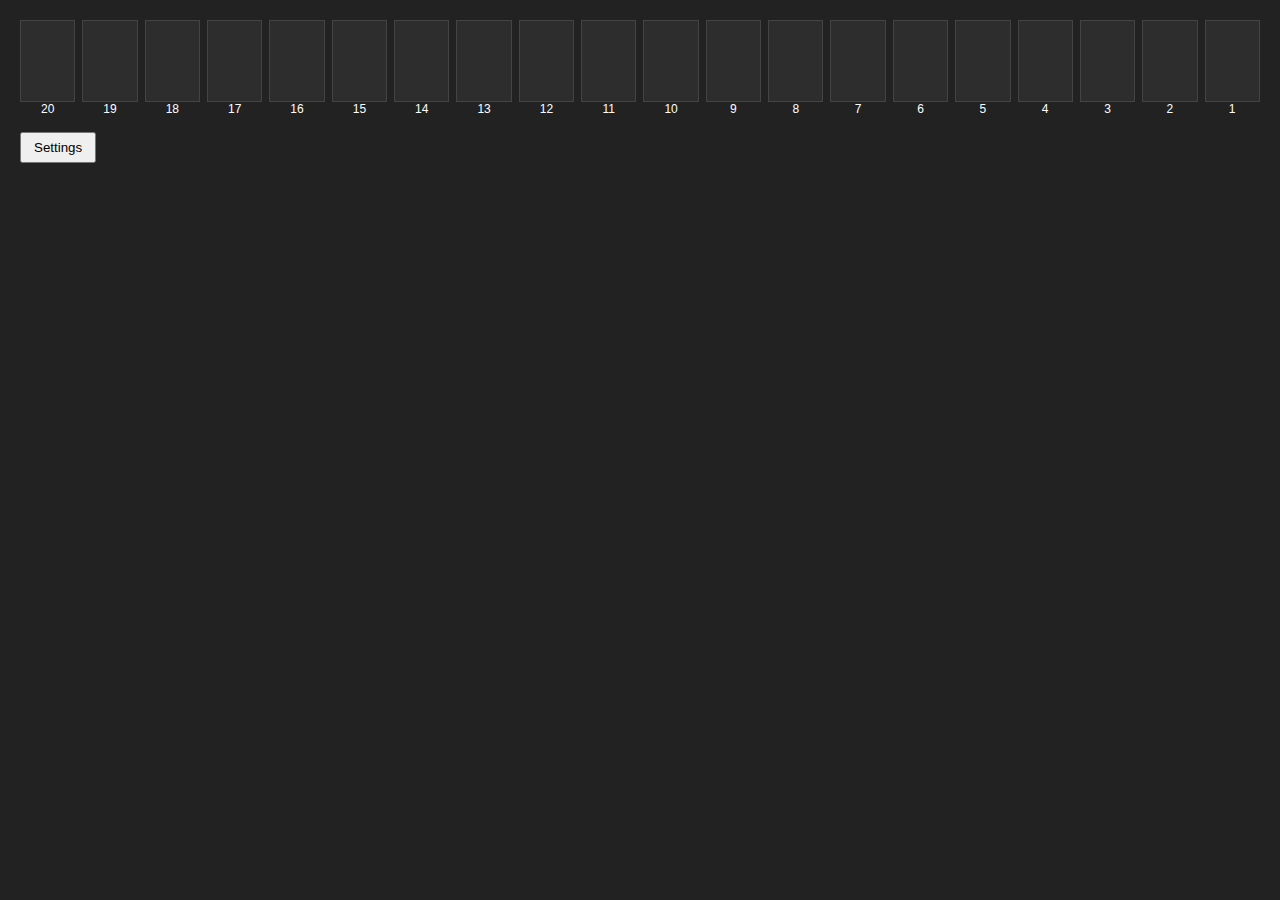
<file: CD_PitRoad.html>
<!DOCTYPE html>
<html lang="en">
<head>
  <meta charset="UTF-8">
  <title>Pit Road Widget</title>
  <style>
    :root { --bg: #111; --text: #fff; --accent: red; }
    body { margin:0; font-family:Arial,sans-serif; background:#222; color:var(--text); }
    #pit-road-widget { padding:20px; }
    .pit-box-container { display:flex; gap:2.5px; }
    .pit-box { flex:1; min-width:30px; aspect-ratio:2/3; background:#2d2d2d; border:1px solid #444; position:relative; }
    .pit-box .number { position:absolute; bottom:-15px; width:100%; text-align:center; font-size:12px; color:var(--text); }
    .pit-box.eliminated { background:repeating-linear-gradient(45deg, red 0, red 10px, white 10px, white 20px); }
    .pit-box.mobility { background:red; }
    .pit-box.vacant { background:black; }
    .timing-line { width:2px; background:red; height:50%; position:relative; top:25%; }
    #settings-panel { position:fixed; top:10%; left:50%; transform:translateX(-50%); background:#333; padding:20px; border:1px solid #444; display:none; z-index:100; }
    #settings-panel label { display:block; margin-bottom:10px; }
    #settings-panel input { margin-left:8px; }
    #settings-panel .field-group { margin-bottom:15px; }
    #settings-panel button { margin-right:10px; padding:6px 12px; }
    #settings-btn { margin:10px 20px; padding:6px 12px; }
  </style>
</head>
<body>
  <div id="pit-road-widget">
    <div class="pit-box-container"></div>
  </div>
  <button id="settings-btn">Settings</button>
  <div id="settings-panel">
    <h3>Pit Road Settings</h3>
    <div class="field-group">
      <label>Box Count: <input type="number" id="box-count" min="1" max="100" /></label>
      <label>Reverse Order: <input type="checkbox" id="reverse-order" /></label>
    </div>
    <div class="field-group" id="box-labels"></div>
    <div class="field-group" id="timing-lines-settings"></div>
    <button id="apply-settings">Apply</button>
    <button id="close-settings">Close</button>
  </div>
  <script>
    (function(){
      const boxContainer = document.querySelector('.pit-box-container');
      const settingsBtn = document.getElementById('settings-btn');
      const panel = document.getElementById('settings-panel');
      const closeBtn = document.getElementById('close-settings');
      const applyBtn = document.getElementById('apply-settings');
      const boxCountInput = document.getElementById('box-count');
      const reverseInput = document.getElementById('reverse-order');
      const labelsDiv = document.getElementById('box-labels');
      const timingDiv = document.getElementById('timing-lines-settings');

      let config = { count: 20, reverse: true, labels: {}, timing: [] };

      function render() {
        boxContainer.innerHTML = '';
        let nums = Array.from({ length: config.count }, (_, i) => (i+1).toString());
        if (config.reverse) nums = nums.reverse();
        nums.forEach((num, idx) => {
          const box = document.createElement('div');
          box.className = 'pit-box';
          if (config.timing.includes(num)) {
            // nothing special
          }
          const label = document.createElement('div');
          label.className = 'number';
          label.textContent = config.labels[num] || num;
          box.append(label);
          boxContainer.append(box);
          if (idx < nums.length - 1) {
            const line = document.createElement('div');
            line.className = 'timing-line';
            boxContainer.append(line);
          }
        });
      }

      function openSettings() {
        boxCountInput.value = config.count;
        reverseInput.checked = config.reverse;

        labelsDiv.innerHTML = '<strong>Edit Labels:</strong>';
        let nums = Array.from({ length: config.count }, (_, i) => (i+1).toString());
        if (config.reverse) nums = nums.reverse();
        nums.forEach(num => {
          const input = document.createElement('input');
          input.type = 'text';
          input.value = config.labels[num] || num;
          input.dataset.num = num;
          input.oninput = () => config.labels[num] = input.value;
          const lbl = document.createElement('label');
          lbl.textContent = num + ': ';
          lbl.append(input);
          labelsDiv.append(lbl);
        });

        timingDiv.innerHTML = '<strong>Timing Lines:</strong>';
        nums.slice(0, -1).forEach((num, i) => {
          const next = nums[i+1];
          const chk = document.createElement('input');
          chk.type = 'checkbox';
          chk.dataset.pos = next;
          chk.checked = config.timing.includes(next);
          chk.onchange = () => {
            const pos = chk.dataset.pos;
            const idx = config.timing.indexOf(pos);
            if (chk.checked && idx < 0) config.timing.push(pos);
            if (!chk.checked && idx >= 0) config.timing.splice(idx, 1);
          };
          const lbl = document.createElement('label');
          lbl.textContent = `Between ${num} & ${next}`;
          lbl.append(chk);
          timingDiv.append(lbl);
        });

        panel.style.display = 'block';
      }

      settingsBtn.onclick = openSettings;
      closeBtn.onclick = () => panel.style.display = 'none';
      applyBtn.onclick = () => {
        config.count = parseInt(boxCountInput.value) || 20;
        config.reverse = reverseInput.checked;
        panel.style.display = 'none';
        render();
      };

      render();
    })();
  </script>
</body>
</html>
</file>
